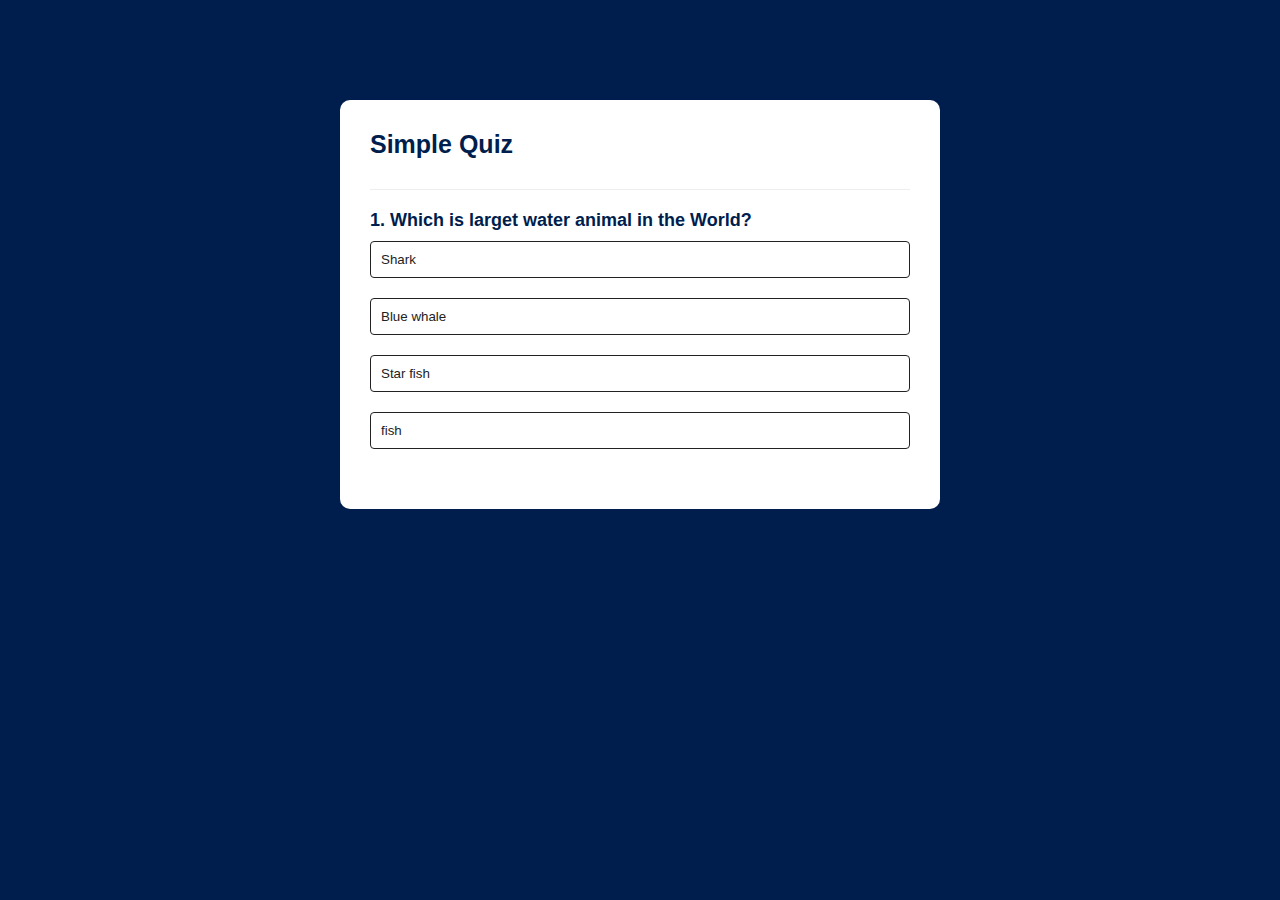
<file: Quiz-app/index.html>
<!DOCTYPE html>
<html lang="en">
  <head>
    <meta charset="UTF-8" />
    <meta name="viewport" content="width=device-width, initial-scale=1.0" />
    <title>Document</title>
    <link rel="stylesheet" href="style.css" />
  </head>
  <body>
    <div class="app">
      <h1>Simple Quiz</h1>
      <div class="quiz">
        <h2 id="question">Question goes here</h2>
        <div id="answer-buttons">
          <button class="btn">Answer 1</button>
          <button class="btn">Answer 2</button>
          <button class="btn">Answer 3</button>
          <button class="btn">Answer 4</button>
        </div>
        <button id="next-btn">Next</button>
      </div>
    </div>
    <script src="index.js"></script>
  </body>
</html>
</file>
<file: Quiz-app/style.css>
*{
    margin: 0;
    padding: 0;
    box-sizing: border-box;
    font-family: 'poppins', sans-serif;
}
body{
    background: #001e4d;
}
.app{
    background: #fff;
        width: 90%;
        max-width: 600px;
        margin: 100px auto 0;
        border-radius: 10px;
        padding: 30px;
}
.app h1{
    
    font-size: 25px;
    color: #001e4d;
    font-weight: 600;
    border-bottom: 1px solid #eee;
    padding-bottom: 30px;
}
.quiz {
    padding: 20px 0  ;
}  
.quiz h2{
    font-size: 18px; 
    color: #001e4d;
    font-weight: 600;
}
.btn{
    background: #fff;
    color: #222;
    font-weight: 500;
    width: 100%;
    border: 1px solid #222;
    padding: 10px;
    margin: 10px 0;
    text-align: left;
    border-radius: 4px;
    cursor: pointer; 
    transition: all 0.3s;
}
.btn:hover:not([disabled]){
    background: #222;
    color: #fff;
}
.btn:disabled{
    cursor: no-drop;
}
#next-btn{
    background: #001e4d;
    color: #fff;
    font-weight: 500;
    width: 150px;
    border: 0px;
    padding: 10px;
    margin: 20px auto 0;
    border-radius: 4px;
    cursor: pointer;
    display: none;
}
.correct{
    background: #9aeabc;
}
.incorrect{
    background: #ff9393;
}
</file>
